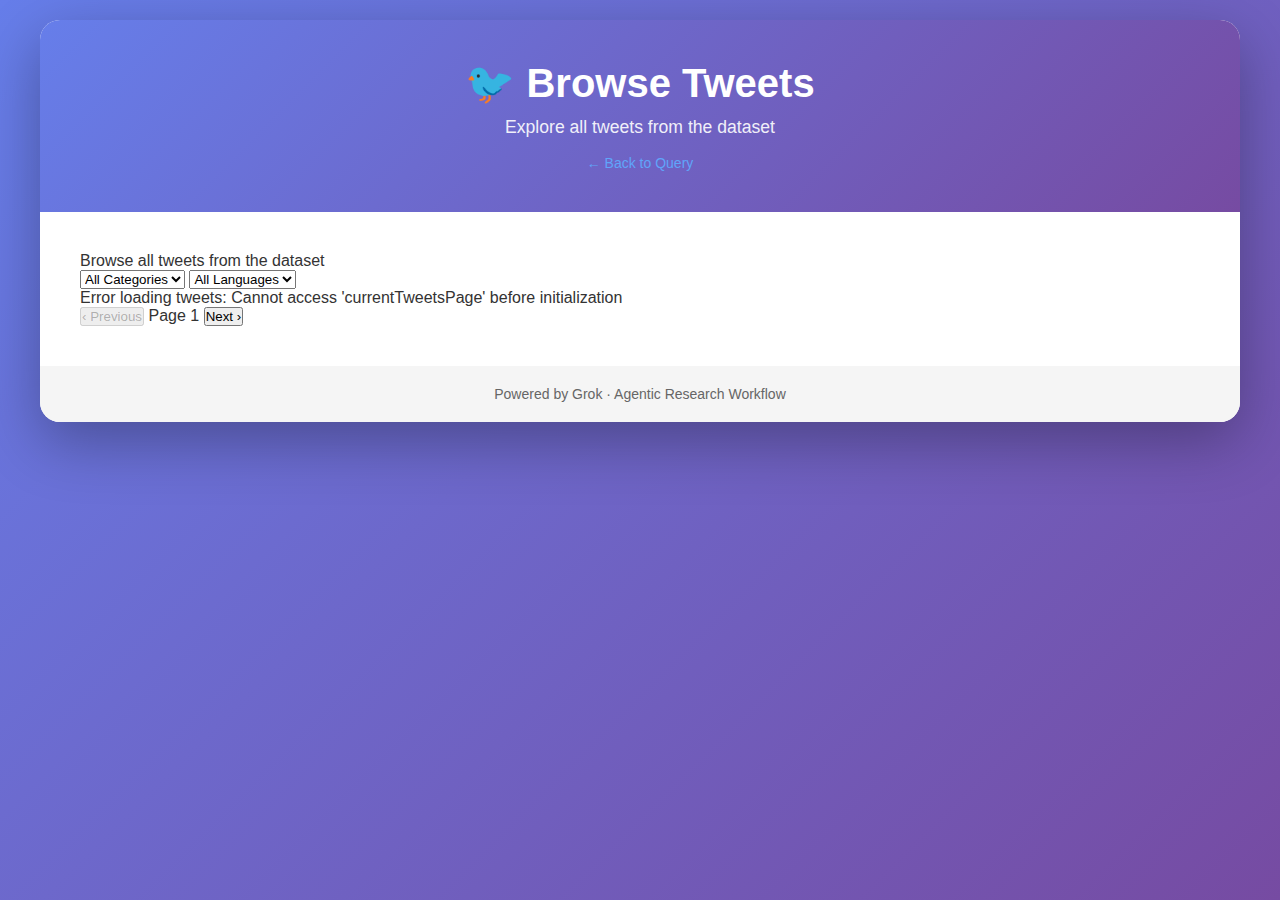
<file: client/static/tweets.html>
<!DOCTYPE html>
<html lang="en">
<head>
    <meta charset="UTF-8">
    <meta name="viewport" content="width=device-width, initial-scale=1.0">
    <title>Tweets - Grok Research Agent</title>
    <link rel="stylesheet" href="style.css">
</head>
<body>
    <div class="container">
        <header>
            <h1>🐦 Browse Tweets</h1>
            <p class="subtitle">Explore all tweets from the dataset</p>
            <nav style="margin-top: 16px;">
                <a href="/" style="color: #60a5fa; text-decoration: none; font-size: 14px;">← Back to Query</a>
            </nav>
        </header>

        <main>
            <div class="tweets-section" id="tweetsSection">
                <div id="tweetsContainer" class="tweets-container">
                    <div class="tweets-header">
                        <p class="tweets-section-desc">Browse all tweets from the dataset</p>
                        <div class="tweets-filters">
                            <select id="tweetsCategoryFilter" onchange="loadTweets(true)">
                                <option value="">All Categories</option>
                                <option value="tech">Tech</option>
                                <option value="sports">Sports</option>
                                <option value="politics">Politics</option>
                                <option value="fashion">Fashion</option>
                                <option value="art">Art</option>
                                <option value="entertainment">Entertainment</option>
                            </select>
                            <select id="tweetsLanguageFilter" onchange="loadTweets(true)">
                                <option value="">All Languages</option>
                                <option value="en">English</option>
                                <option value="es">Spanish</option>
                                <option value="fr">French</option>
                                <option value="pt">Portuguese</option>
                                <option value="de">German</option>
                                <option value="ja">Japanese</option>
                            </select>
                        </div>
                    </div>
                    <div id="tweetsList" class="tweets-list">
                        <!-- Tweets will be inserted here -->
                    </div>
                    <div class="tweets-pagination">
                        <button id="tweetsPrevBtn" onclick="changeTweetsPage(-1)" disabled>‹ Previous</button>
                        <span id="tweetsPageInfo">Page 1</span>
                        <button id="tweetsNextBtn" onclick="changeTweetsPage(1)">Next ›</button>
                    </div>
                </div>
            </div>
        </main>

        <footer>
            <p>Powered by Grok · Agentic Research Workflow</p>
        </footer>
    </div>

    <script src="script.js"></script>
    <script>
        // Ensure API_BASE is available and load tweets when page loads
        function initTweets() {
            // Make sure API_BASE is set
            if (typeof API_BASE === 'undefined') {
                window.API_BASE = getApiBase();
            }
            console.log('API_BASE:', typeof API_BASE !== 'undefined' ? API_BASE : getApiBase());
            
            // Check if loadTweets function exists
            if (typeof loadTweets === 'function') {
                loadTweets();
            } else {
                console.error('loadTweets function not found');
                const tweetsList = document.getElementById('tweetsList');
                if (tweetsList) {
                    tweetsList.innerHTML = '<div class="tweets-error">Error: loadTweets function not found. Check console.</div>';
                }
            }
        }
        
        if (document.readyState === 'loading') {
            document.addEventListener('DOMContentLoaded', initTweets);
        } else {
            initTweets();
        }
    </script>
</body>
</html>
</file>
<file: client/static/style.css>
* {
    margin: 0;
    padding: 0;
    box-sizing: border-box;
}

body {
    font-family: -apple-system, BlinkMacSystemFont, 'Segoe UI', Roboto, Oxygen, Ubuntu, Cantarell, sans-serif;
    background: linear-gradient(135deg, #667eea 0%, #764ba2 100%);
    min-height: 100vh;
    padding: 20px;
    color: #333;
}

.container {
    max-width: 1200px;
    margin: 0 auto;
    background: white;
    border-radius: 20px;
    box-shadow: 0 20px 60px rgba(0, 0, 0, 0.3);
    overflow: hidden;
}

header {
    background: linear-gradient(135deg, #667eea 0%, #764ba2 100%);
    color: white;
    padding: 40px;
    text-align: center;
}

header h1 {
    font-size: 2.5em;
    margin-bottom: 10px;
    font-weight: 700;
}

.subtitle {
    font-size: 1.1em;
    opacity: 0.9;
}

main {
    padding: 40px;
}

.query-section {
    margin-bottom: 30px;
}

.input-group {
    display: flex;
    gap: 10px;
    margin-bottom: 20px;
}

#queryInput {
    flex: 1;
    padding: 15px 20px;
    font-size: 16px;
    border: 2px solid #e0e0e0;
    border-radius: 10px;
    outline: none;
    transition: border-color 0.3s;
}

#queryInput:focus {
    border-color: #667eea;
}

#queryInput:disabled {
    background: #f5f5f5;
    cursor: not-allowed;
}

#submitBtn {
    padding: 15px 40px;
    font-size: 16px;
    font-weight: 600;
    background: linear-gradient(135deg, #667eea 0%, #764ba2 100%);
    color: white;
    border: none;
    border-radius: 10px;
    cursor: pointer;
    transition: transform 0.2s, box-shadow 0.2s;
    display: flex;
    align-items: center;
    gap: 10px;
    min-width: 120px;
    justify-content: center;
}

#submitBtn:hover:not(:disabled) {
    transform: translateY(-2px);
    box-shadow: 0 5px 15px rgba(102, 126, 234, 0.4);
}

#submitBtn:disabled {
    opacity: 0.6;
    cursor: not-allowed;
    transform: none;
}

.spinner {
    border: 2px solid rgba(255, 255, 255, 0.3);
    border-top: 2px solid white;
    border-radius: 50%;
    width: 20px;
    height: 20px;
    animation: spin 1s linear infinite;
}

@keyframes spin {
    0% { transform: rotate(0deg); }
    100% { transform: rotate(360deg); }
}

.hidden {
    display: none !important;
}

.examples-section {
    margin-top: 20px;
}

.examples-label {
    font-size: 14px;
    color: #666;
    margin-bottom: 10px;
}

.examples {
    display: flex;
    flex-wrap: wrap;
    gap: 10px;
}

.example-btn {
    padding: 8px 16px;
    font-size: 14px;
    background: #f5f5f5;
    border: 1px solid #e0e0e0;
    border-radius: 20px;
    cursor: pointer;
    transition: all 0.2s;
    color: #666;
}

.example-btn:hover {
    background: #667eea;
    color: white;
    border-color: #667eea;
    transform: translateY(-1px);
}

.result-section {
    margin-top: 30px;
    border: 2px solid #e0e0e0;
    border-radius: 15px;
    padding: 30px;
    background: #f9f9f9;
    animation: slideIn 0.3s ease-out;
}

@keyframes slideIn {
    from {
        opacity: 0;
        transform: translateY(-20px);
    }
    to {
        opacity: 1;
        transform: translateY(0);
    }
}

.result-header {
    display: flex;
    justify-content: space-between;
    align-items: center;
    margin-bottom: 20px;
    padding-bottom: 15px;
    border-bottom: 2px solid #e0e0e0;
}

.result-header h2 {
    color: #667eea;
    font-size: 1.8em;
}

.close-btn {
    background: none;
    border: none;
    font-size: 2em;
    color: #999;
    cursor: pointer;
    padding: 0;
    width: 40px;
    height: 40px;
    display: flex;
    align-items: center;
    justify-content: center;
    border-radius: 50%;
    transition: all 0.2s;
}

.close-btn:hover {
    background: #f0f0f0;
    color: #667eea;
}

.result-content {
    line-height: 1.8;
}

.result-meta {
    display: grid;
    grid-template-columns: repeat(auto-fit, minmax(200px, 1fr));
    gap: 15px;
    margin-bottom: 25px;
}

.meta-item {
    background: white;
    padding: 15px;
    border-radius: 10px;
    border-left: 4px solid #667eea;
}

.meta-label {
    font-size: 12px;
    color: #666;
    text-transform: uppercase;
    margin-bottom: 5px;
}

.meta-value {
    font-size: 18px;
    font-weight: 600;
    color: #333;
}

.summary-section {
    background: white;
    padding: 25px;
    border-radius: 10px;
    margin-top: 20px;
}

.summary-section h3 {
    color: #667eea;
    margin-bottom: 15px;
    font-size: 1.3em;
}

.summary-text {
    white-space: pre-wrap;
    line-height: 1.8;
    color: #444;
}

.plan-section {
    background: white;
    padding: 20px;
    border-radius: 10px;
    margin-top: 20px;
}

.plan-section h3 {
    color: #667eea;
    margin-bottom: 15px;
    font-size: 1.2em;
}

.step-item {
    padding: 10px;
    margin: 8px 0;
    background: #f9f9f9;
    border-left: 3px solid #667eea;
    border-radius: 5px;
}

.error-section {
    margin-top: 30px;
    padding: 20px;
    background: #fee;
    border: 2px solid #fcc;
    border-radius: 10px;
    color: #c33;
}

.error-content h3 {
    margin-bottom: 10px;
}

.error-content button {
    margin-top: 15px;
    padding: 10px 20px;
    background: #c33;
    color: white;
    border: none;
    border-radius: 5px;
    cursor: pointer;
}

footer {
    background: #f5f5f5;
    padding: 20px;
    text-align: center;
    color: #666;
    font-size: 14px;
}

/* Loading animation */
.loading {
    text-align: center;
    padding: 40px;
}

.loading-dots {
    display: inline-block;
}

.loading-dots::after {
    content: '...';
    animation: dots 1.5s steps(4, end) infinite;
}

@keyframes dots {
    0%, 20% { content: '.'; }
    40% { content: '..'; }
    60%, 100% { content: '...'; }
}

/* Responsive */
@media (max-width: 768px) {
    header h1 {
        font-size: 2em;
    }
    
    .input-group {
        flex-direction: column;
    }
    
    #submitBtn {
        width: 100%;
    }
    
    .result-meta {
        grid-template-columns: 1fr;
    }
}
</file>
